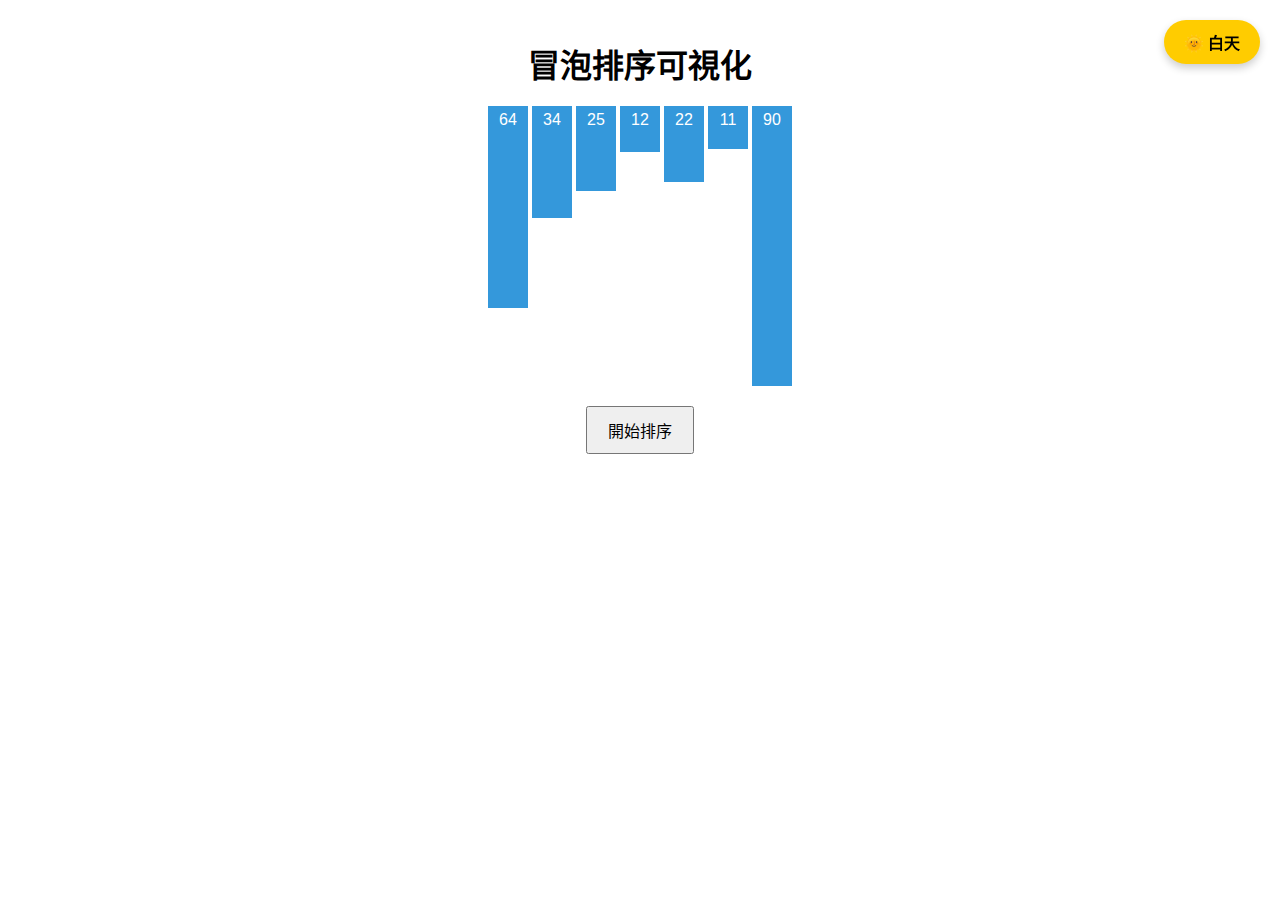
<file: index.html>
<!DOCTYPE html>
<html lang="zh-CN">
<head>
    <meta charset="UTF-8">
    <meta name="viewport" content="width=device-width, initial-scale=1.0">
    <title>冒泡排序可視化</title>
    <link rel="stylesheet" href="styles.css">
    <style>
        body {
            font-family: Arial, sans-serif;
            display: flex;
            flex-direction: column;
            align-items: center;
            padding: 20px;
        }
        #array-container {
            display: flex;
            margin-bottom: 20px;
        }
        .array-item {
            width: 30px;
            margin: 0 2px;
            background-color: #3498db;
            color: white;
            text-align: center;
            padding: 5px;
        }
        button {
            padding: 10px 20px;
            font-size: 16px;
            cursor: pointer;
        }
    </style>
</head>
<body>
    <h1>冒泡排序可視化</h1>
    <div id="theme-toggle" onclick="toggleTheme()">
        <span id="toggle-text">🌞 白天</span>
    </div>
    <div id="array-container"></div>
    <button onclick="startSort()">開始排序</button>

    <script>
        let array = [64, 34, 25, 12, 22, 11, 90];
        let arrayContainer = document.getElementById('array-container');

        function displayArray() {
            arrayContainer.innerHTML = '';
            for (let num of array) {
                let item = document.createElement('div');
                item.className = 'array-item';
                item.style.height = `${num * 3}px`;
                item.textContent = num;
                arrayContainer.appendChild(item);
            }
        }

        async function bubbleSort() {
            let n = array.length;
            for (let i = 0; i < n; i++) {
                for (let j = 0; j < n - i - 1; j++) {
                    if (array[j] > array[j + 1]) {
                        // 交换元素
                        let temp = array[j];
                        array[j] = array[j + 1];
                        array[j + 1] = temp;
                        
                        // 更新显示并等待
                        displayArray();
                        await new Promise(resolve => setTimeout(resolve, 500));
                    }
                }
            }
        }

        function startSort() {
            bubbleSort();
        }

        // 初始显示数组
        displayArray();
    </script>
    <script src="script.js"></script>
</body>
</html>
</file>
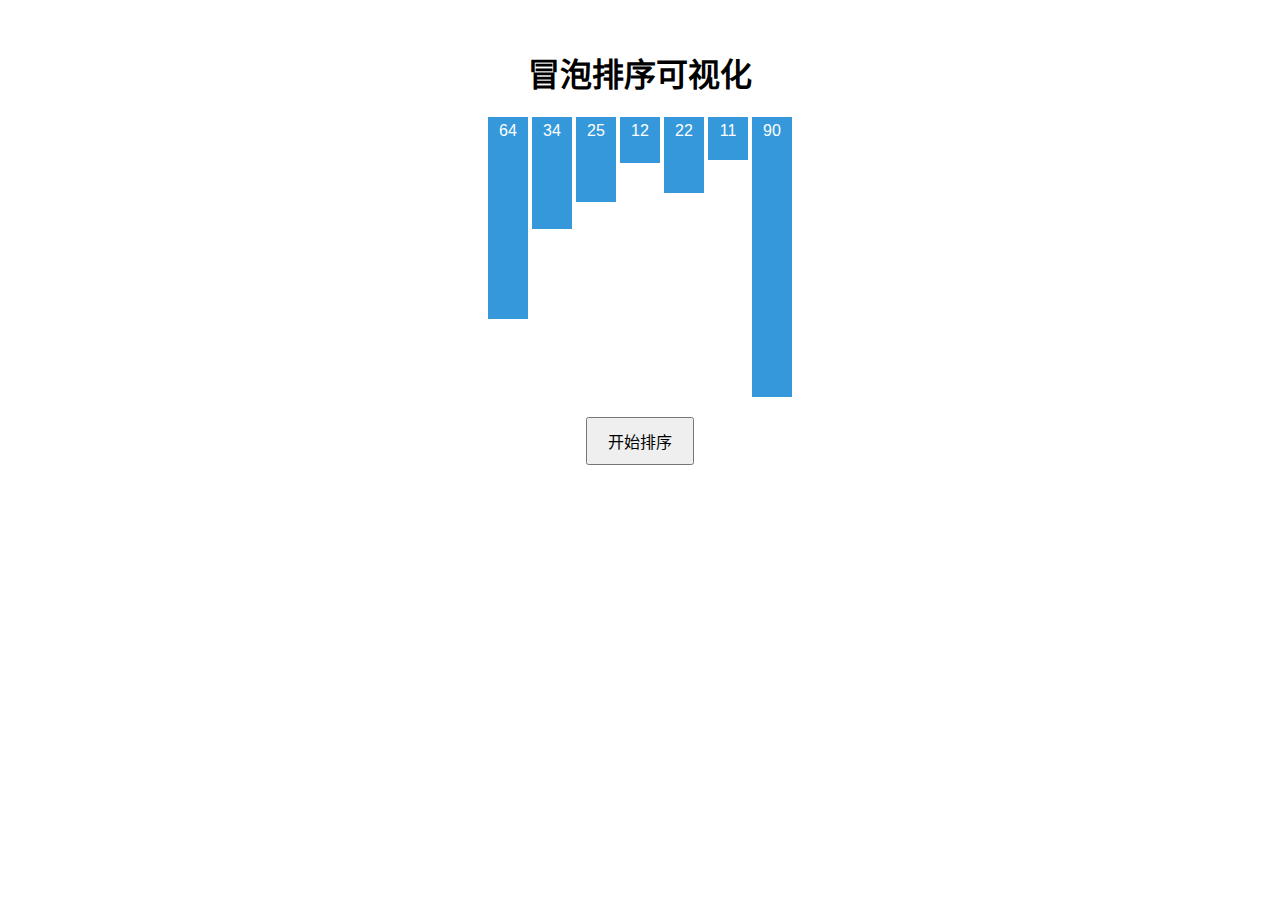
<file: 網站-冒泡排序可視化.html>
<!DOCTYPE html>
<html lang="zh-CN">
<head>
    <meta charset="UTF-8">
    <meta name="viewport" content="width=device-width, initial-scale=1.0">
    <title>冒泡排序可视化</title>
    <style>
        body {
            font-family: Arial, sans-serif;
            display: flex;
            flex-direction: column;
            align-items: center;
            padding: 20px;
        }
        #array-container {
            display: flex;
            margin-bottom: 20px;
        }
        .array-item {
            width: 30px;
            margin: 0 2px;
            background-color: #3498db;
            color: white;
            text-align: center;
            padding: 5px;
        }
        button {
            padding: 10px 20px;
            font-size: 16px;
            cursor: pointer;
        }
    </style>
</head>
<body>
    <h1>冒泡排序可视化</h1>
    <div id="array-container"></div>
    <button onclick="startSort()">开始排序</button>

    <script>
        let array = [64, 34, 25, 12, 22, 11, 90];
        let arrayContainer = document.getElementById('array-container');

        function displayArray() {
            arrayContainer.innerHTML = '';
            for (let num of array) {
                let item = document.createElement('div');
                item.className = 'array-item';
                item.style.height = `${num * 3}px`;
                item.textContent = num;
                arrayContainer.appendChild(item);
            }
        }

        async function bubbleSort() {
            let n = array.length;
            for (let i = 0; i < n; i++) {
                for (let j = 0; j < n - i - 1; j++) {
                    if (array[j] > array[j + 1]) {
                        // 交换元素
                        let temp = array[j];
                        array[j] = array[j + 1];
                        array[j + 1] = temp;
                        
                        // 更新显示并等待
                        displayArray();
                        await new Promise(resolve => setTimeout(resolve, 500));
                    }
                }
            }
        }

        function startSort() {
            bubbleSort();
        }

        // 初始显示数组
        displayArray();
    </script>
</body>
</html>
</file>
<file: styles.css>
body {
    font-family: Arial, sans-serif;
    margin: 0;
    padding: 0;
    transition: background-color 0.3s, color 0.3s;
}

h1, p {
    text-align: center;
    margin: 20px;
}

/* 默認為白天主題 */
body.light-mode {
    background-color: #ffffff;
    color: #000000;
}

body.dark-mode {
    background-color: #121212;
    color: #ffffff;
}

/* 懸浮按鈕樣式 */
#theme-toggle {
    position: fixed;
    top: 20px;
    right: 20px;
    padding: 10px 20px;
    background-color: #ffcc00;
    color: #000;
    border-radius: 30px;
    cursor: pointer;
    z-index: 1000;
    box-shadow: 0px 4px 8px rgba(0, 0, 0, 0.2);
    font-weight: bold;
    transition: background-color 0.3s, color 0.3s;
}

body.dark-mode #theme-toggle {
    background-color: #333;
    color: #fff;
}
</file>
